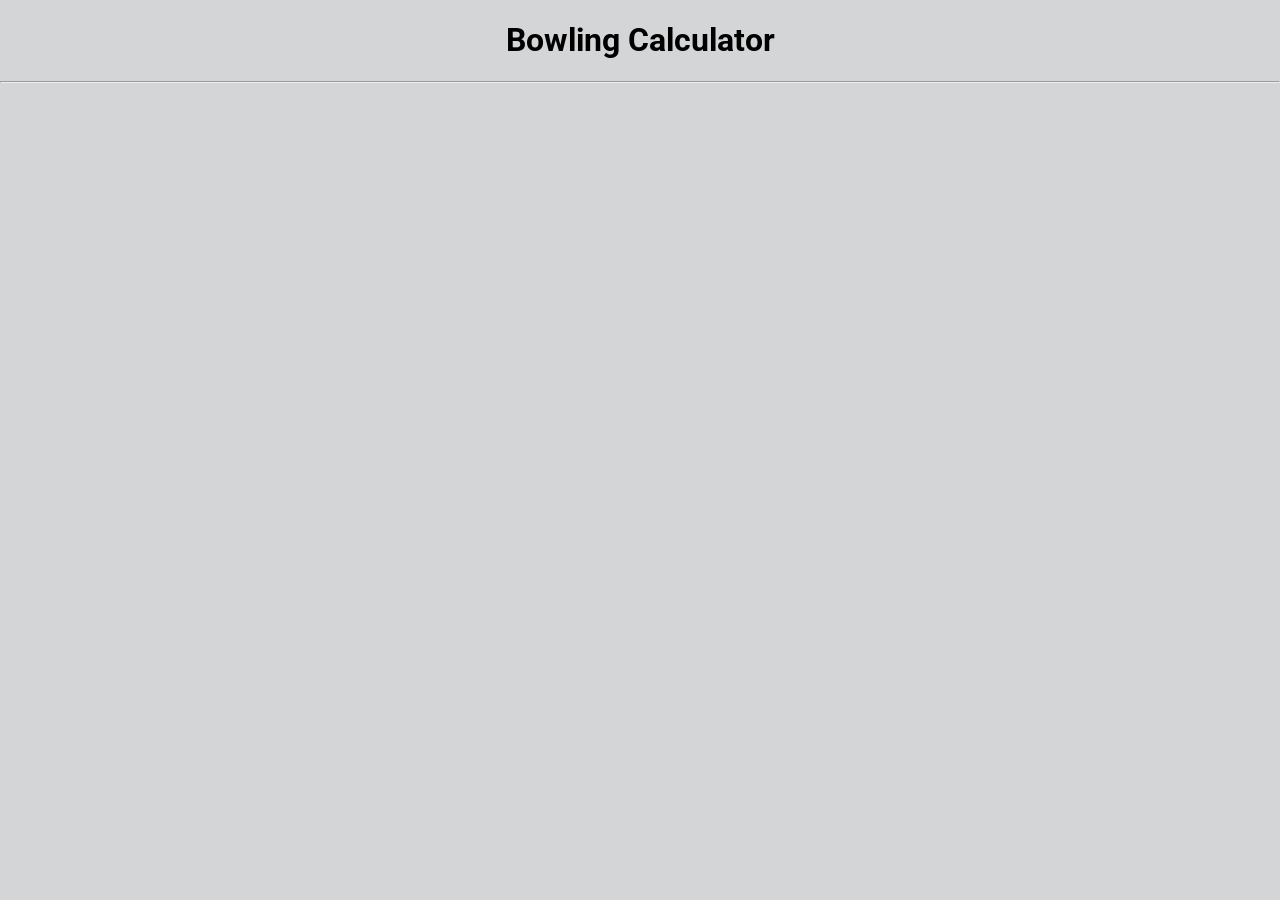
<file: public/index.html>
<!DOCTYPE html>
<html lang="en">
<head>
    <meta charset="UTF-8">
    <title>Bowling Calculator</title>
    <link rel='stylesheet' href='https://fonts.googleapis.com/css?family=Roboto'/>
    <link rel='stylesheet' href='style.css'/>
    <script src="../lib/game.js"></script>
</head>
<body>
<h1>Bowling Calculator</h1>
<hr>
</body>
</html>
</file>
<file: public/style.css>
body{
    font-family: Roboto;
    margin:auto;
    background-color: #d4d5d7;
    text-align: center;
}
</file>
